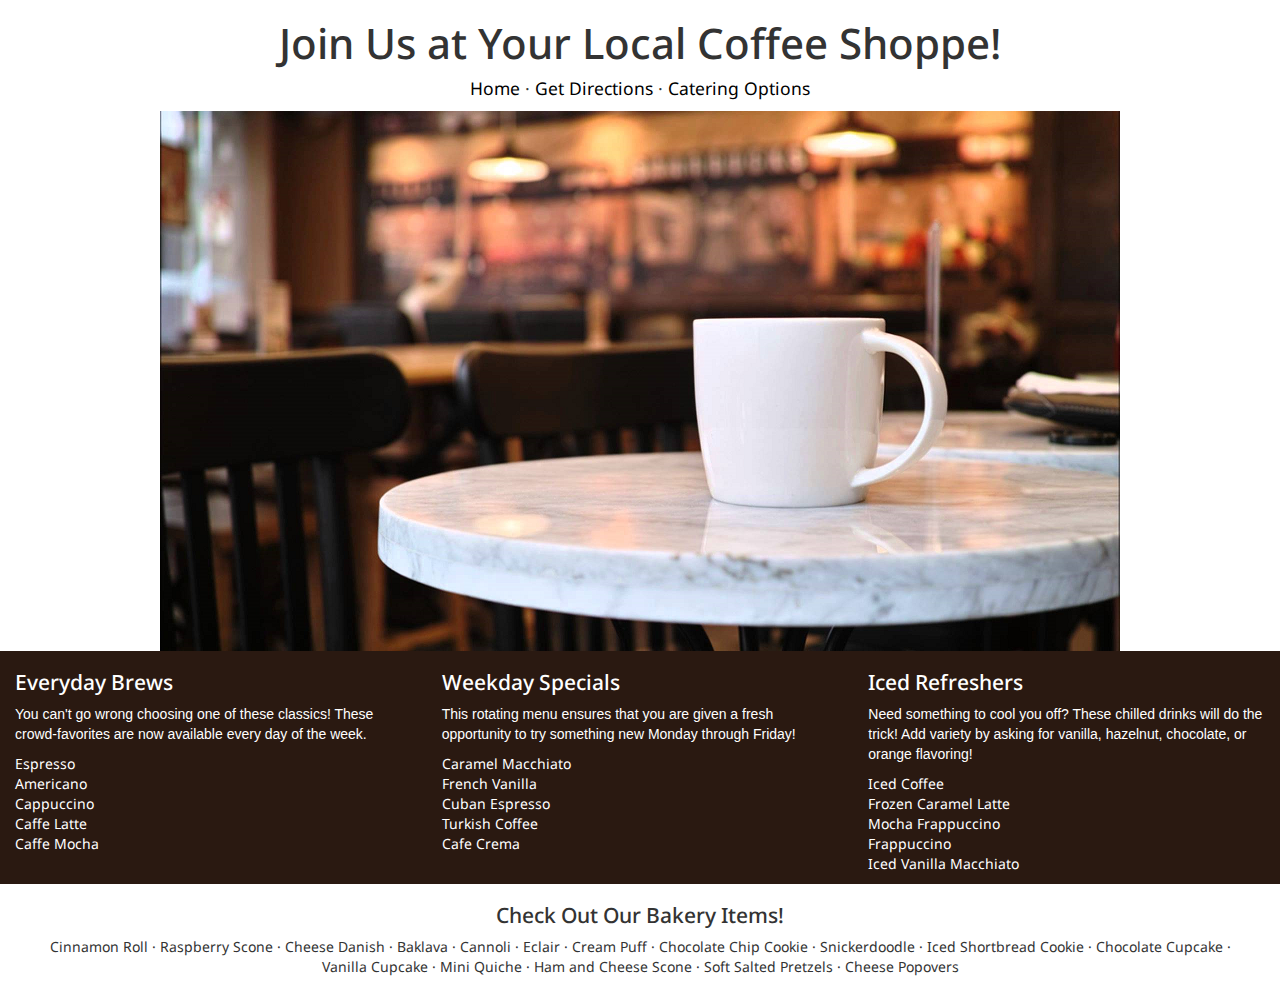
<file: index.html>
<!doctype html>
<html>

<head>
  <link rel="stylesheet" href="http://maxcdn.bootstrapcdn.com/bootstrap/3.3.6/css/bootstrap.min.css">
  <script src="https://ajax.googleapis.com/ajax/libs/jquery/1.12.0/jquery.min.js"></script>
  <script src="http://maxcdn.bootstrapcdn.com/bootstrap/3.3.6/js/bootstrap.min.js"></script>
  <link type="text/css" rel="stylesheet" href="coffee.css"/>
  <title>Coffee Shoppe</title>
</head>

<body>

<div class="container-fluid">

  <div class="row">
    <div class="col-md-12">
      <h1>Join Us at Your Local Coffee Shoppe!</h1>
    </div>
  </div>

  <div class="row" id="links">
    <div class="col-md-12">
      <ul>
        <li><a href="index.html">Home</a></li>
        <li><a href="directions.html">Get Directions</a></li>
        <li><a href="catering.html">Catering Options</a></li>
      </ul>
    </div>
  </div>

  <div class="row">
    <div class="col-md-12" id="brew">
      <img id="coffeecup" class="img-responsive" src="coffeecup.png" /> <!960x540>
    </div>
  </div>

  <div class="row" id="text">
      <div class="col-md-4">
        <h3>Everyday Brews</h3>
        <p>You can't go wrong choosing one of these classics! These crowd-favorites are now available every day of the week.</p>
        <ul>
          <li>Espresso</li>
          <li>Americano</li>
          <li>Cappuccino</li>
          <li>Caffe Latte</li>
          <li>Caffe Mocha</li>
        </ul>
      </div>
      <div class="col-md-4">
        <h3>Weekday Specials</h3>
        <p>This rotating menu ensures that you are given a fresh opportunity to try something new Monday through Friday!</p>
        <ul>
          <li>Caramel Macchiato</li>
          <li>French Vanilla</li>
          <li>Cuban Espresso</li>
          <li>Turkish Coffee</li>
          <li>Cafe Crema</li>
        </ul>
      </div>
      <div class="col-md-4">
        <h3>Iced Refreshers</h3>
        <p>Need something to cool you off? These chilled drinks will do the trick! Add variety by asking for vanilla, hazelnut, chocolate, or orange flavoring!</p>
        <ul>
          <li>Iced Coffee</li>
          <li>Frozen Caramel Latte</li>
          <li>Mocha Frappuccino</li>
          <li>Frappuccino</li>
          <li>Iced Vanilla Macchiato</li>
        </ul>
      </div>
  </div>

  <div class="row" id="bakery">
    <div class="col-md-12">
      <h3>Check Out Our Bakery Items!</h3>
      <ul>
        <li>Cinnamon Roll</li>
        <li>Raspberry Scone</li>
        <li>Cheese Danish</li>
        <li>Baklava</li>
        <li>Cannoli</li>
        <li>Eclair</li>
        <li>Cream Puff</li>
        <li>Chocolate Chip Cookie</li>
        <li>Snickerdoodle</li>
        <li>Iced Shortbread Cookie</li>
        <li>Chocolate Cupcake</li>
        <li>Vanilla Cupcake</li>
        <li>Mini Quiche</li>
        <li>Ham and Cheese Scone</li>
        <li>Soft Salted Pretzels</li>
        <li>Cheese Popovers</li>
      </ul>
    </div>
  </div>










</div>
</body>
</html>
</file>
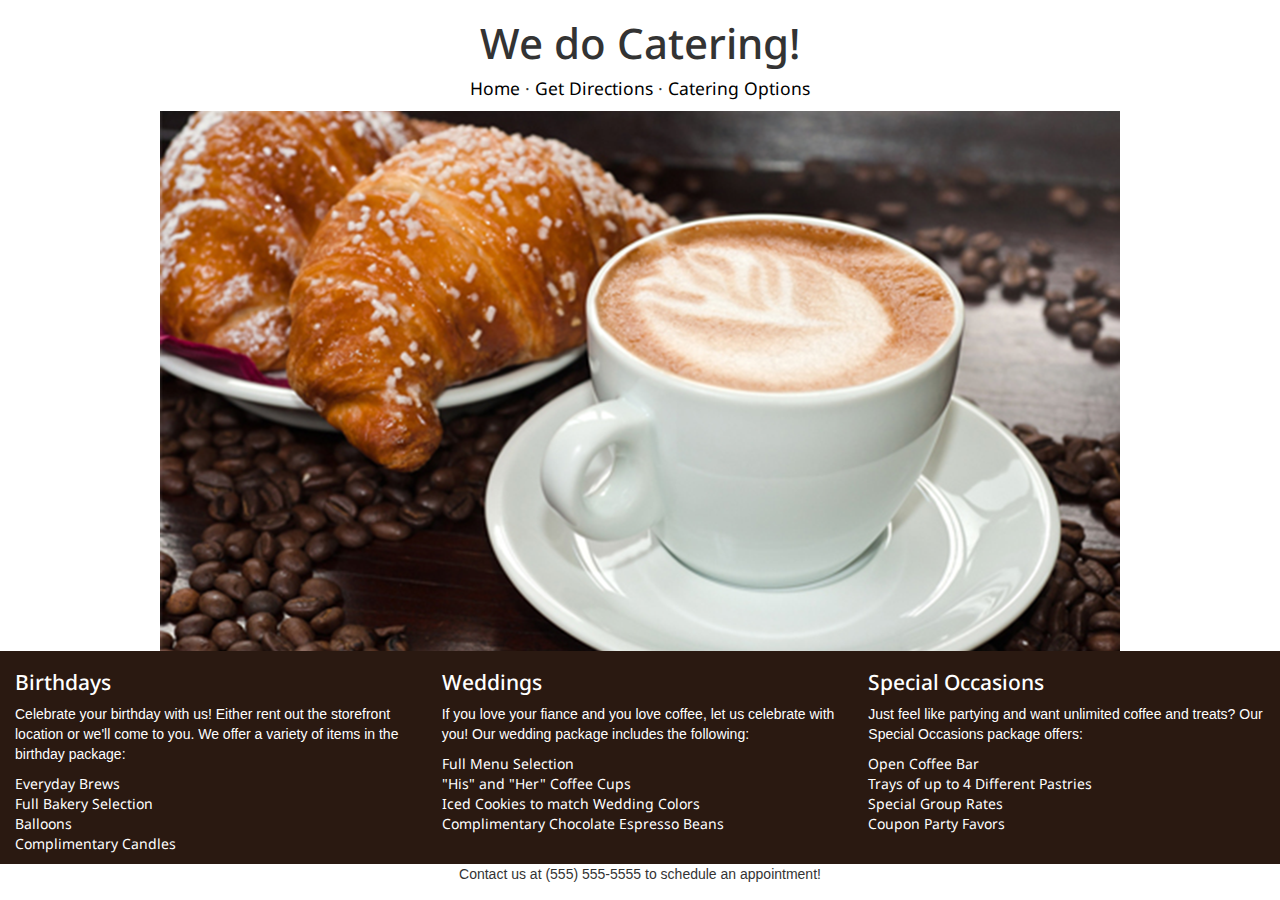
<file: catering.html>
<!doctype html>
<html>

<head>
  <link rel="stylesheet" href="http://maxcdn.bootstrapcdn.com/bootstrap/3.3.6/css/bootstrap.min.css">
  <script src="https://ajax.googleapis.com/ajax/libs/jquery/1.12.0/jquery.min.js"></script>
  <script src="http://maxcdn.bootstrapcdn.com/bootstrap/3.3.6/js/bootstrap.min.js"></script>
  <link type="text/css" rel="stylesheet" href="coffee.css"/>
  <title>Catering Options</title>
</head>

<body>

  <div class="container-fluid">

    <div class="row">
      <div class="col-md-12">
        <h1>We do Catering!</h1>
      </div>
    </div>

    <div class="row" id="links">
      <div class="col-md-12">
        <ul>
          <li><a href="index.html">Home</a></li>
          <li><a href="directions.html">Get Directions</a></li>
          <li><a href="catering.html">Catering Options</a></li>
        </ul>
      </div>
    </div>

    <div class="row">
      <div class="col-md-12" id="brew">
        <img id="cater" class="img-responsive" src="cater.png" />
      </div>
    </div>

    <div class="row" id="text">
        <div class="col-md-4">
          <h3>Birthdays</h3>
          <p>Celebrate your birthday with us! Either rent out the storefront location or we'll come to you. We offer a variety of items in the birthday package:</p>
          <ul>
            <li>Everyday Brews</li>
            <li>Full Bakery Selection</li>
            <li>Balloons</li>
            <li>Complimentary Candles</li>
          </ul>
        </div>
        <div class="col-md-4">
          <h3>Weddings</h3>
          <p>If you love your fiance and you love coffee, let us celebrate with you! Our wedding package includes the following:</p>
          <ul>
            <li>Full Menu Selection</li>
            <li>"His" and "Her" Coffee Cups</li>
            <li>Iced Cookies to match Wedding Colors</li>
            <li>Complimentary Chocolate Espresso Beans</li>
          </ul>
        </div>
        <div class="col-md-4">
          <h3>Special Occasions</h3>
          <p>Just feel like partying and want unlimited coffee and treats? Our Special Occasions package offers:</p>
          <ul>
            <li>Open Coffee Bar</li>
            <li>Trays of up to 4 Different Pastries</li>
            <li>Special Group Rates</li>
            <li>Coupon Party Favors</li>
          </ul>
        </div>
    </div>

    <div class="row">
      <div class="col-md-12" id="bakery">
        <p>Contact us at (555) 555-5555 to schedule an appointment!</p>
      </div>
    </div>




  </div> <!container-fluid>
</body>
</html>
</file>
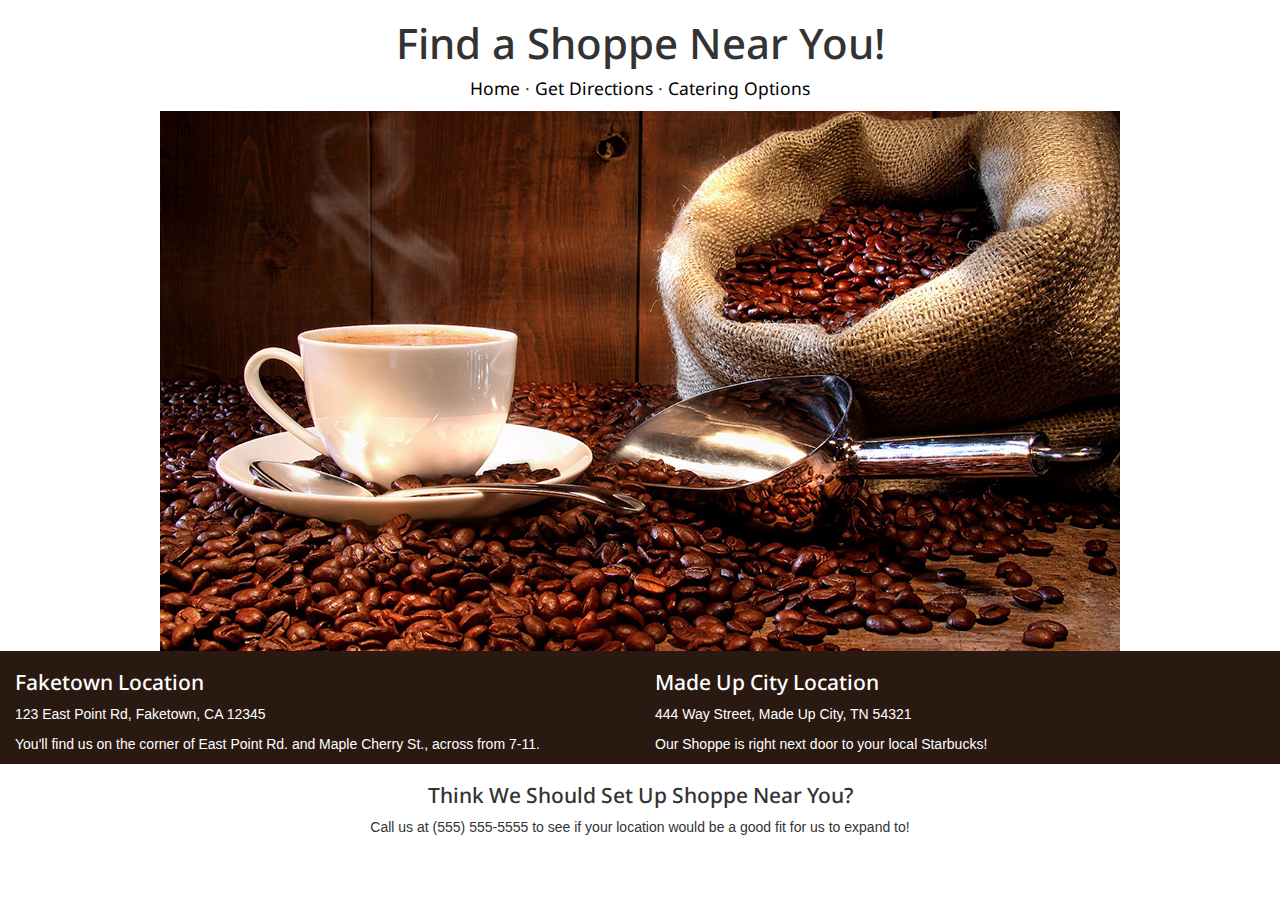
<file: directions.html>
<!doctype html>
<html>

<head>
  <link rel="stylesheet" href="http://maxcdn.bootstrapcdn.com/bootstrap/3.3.6/css/bootstrap.min.css">
  <script src="https://ajax.googleapis.com/ajax/libs/jquery/1.12.0/jquery.min.js"></script>
  <script src="http://maxcdn.bootstrapcdn.com/bootstrap/3.3.6/js/bootstrap.min.js"></script>
  <link type="text/css" rel="stylesheet" href="coffee.css"/>
  <title>Directions to the Coffee Shoppe</title>
</head>

<body>

  <div class="container-fluid">

    <div class="row">
      <div class="col-md-12">
        <h1>Find a Shoppe Near You!</h1>
      </div>
    </div>

    <div class="row" id="links">
      <div class="col-md-12">
        <ul>
          <li><a href="index.html">Home</a></li>
          <li><a href="directions.html">Get Directions</a></li>
          <li><a href="catering.html">Catering Options</a></li>
        </ul>
      </div>
    </div>

    <div class="row">
      <div class="col-md-12" id="brew">
        <img id="coffeebeans" class="img-responsive" src="coffeebeans.png" />
      </div>
    </div>

    <div class="row" id="text">
        <div class="col-md-6">
          <h3>Faketown Location</h3>
          <p>123 East Point Rd, Faketown, CA 12345</p>
          <p>You'll find us on the corner of East Point Rd. and Maple Cherry St., across from 7-11.</p>
        </div>
        <div class="col-md-6">
          <h3>Made Up City Location</h3>
          <p>444 Way Street, Made Up City, TN 54321</p>
          <p>Our Shoppe is right next door to your local Starbucks!</p>
        </div>
    </div>

    <div class="row">
      <div class="col-md-12" id="bakery">
        <h3>Think We Should Set Up Shoppe Near You?</h3>
        <p>Call us at (555) 555-5555 to see if your location would be a good fit for us to expand to!</p>
      </div>
    </div>







  </div> <!container-fluid>
</body>
</html>
</file>
<file: coffee.css>
@import url(https://fonts.googleapis.com/css?family=Droid+Sans);

h1 {
  text-align: center;
  font-family: 'Droid Sans', sans-serif;
  font-size: 300%;
}

h2, h3, ul {
  font-family: 'Droid Sans', sans-serif;
}

h3{
  font-size: 150%;
}

img {
  margin: 0 auto;
}

ul {
 list-style: none;
 text-align: left;
 margin-left: 0;
  padding-left: 0;
}
#text{
  background-color: rgb(42, 25, 17);
  color: white;
}
#bakery li{
  display: inline-block;
}
#bakery ul{
  text-align: center;
}
#bakery ul li:after{
  content: " \00b7";
}
#bakery ul li:last-child:after{
  content: none;
}
#bakery{
  text-align: center;
}


#links li{
  display: inline-block;
}
#links ul{
  text-align: center;
  font-size: 125%;
}
#links ul li:after{
  content: " \00b7";
}
#links ul li:last-child:after{
  content: none;
}


a:link, a:visited{
  text-decoration: none;
  color: black;
}

a:hover, a:active{
  text-decoration: underline;
}
</file>
